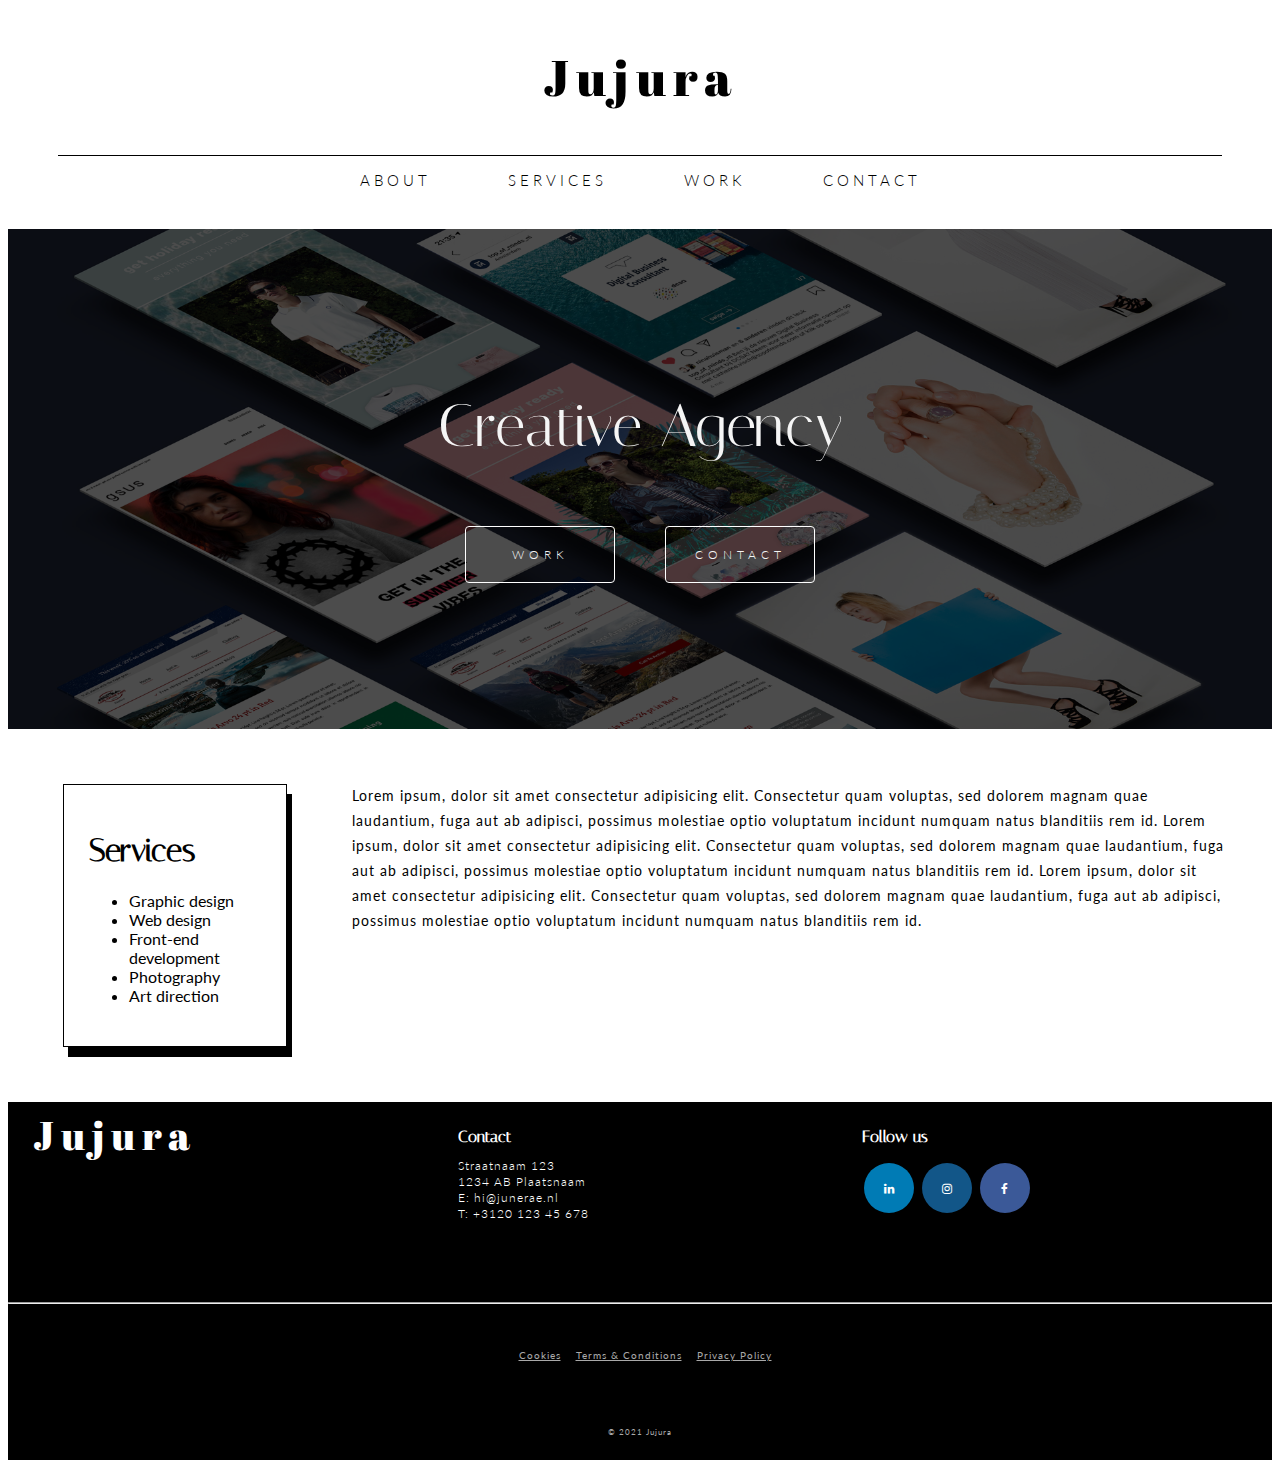
<file: June_Djamaloedin_Hackaton_eindopdrachthtmlcss/index.html>
<!DOCTYPE html>
<html>

<head>

    <title> Jujura Creative Agency</title>
    <!-- Font Awesome icons -->
    <link rel="stylesheet" type="text/css" href="style.css">
    <link rel="stylesheet" href="https://cdnjs.cloudflare.com/ajax/libs/font-awesome/4.7.0/css/font-awesome.min.css">
    <!-- Google fonts -->
    <link rel="preconnect" href="https://fonts.gstatic.com">
    <link href="https://fonts.googleapis.com/css2?family=Abril+Fatface&family=Italiana&family=Lato:ital,wght@0,100;0,300;0,400;0,700;0,900;1,100;1,300;1,400;1,700;1,900&display=swap" rel="stylesheet">
</head>

<body>


  <header>
    <a href="index.html"><p class="logo">Jujura</p></a>

    <div class="nav-containter">
      <nav>
        <a href="about.html">About</a>
        <a href="services.html">Services</a>
        <a href="work.html">Work</a>
        <a href="contact.html">Contact</a>
      </nav>
    </div>

  </header>



  <main class="main-home">
    <div class="header-overlay">

      <h1>Creative Agency</h1>
      <div class="header-buttons">

        <a href="www.google.com"><button type="button">Work</button></a>
        <a href="www.google.com"><button type="button">Contact</button></a>


      </div>
    </div>
  </main>



  <div class="page-content">
    <aside class="widget-area">
      <h1>Services</h1>
      <ul>
        <li>Graphic design</li>
        <li>Web design</li>
        <li>Front-end development</li>
        <li>Photography</li>
        <li>Art direction</li>

      </ul>

    </aside>

    <div class="main-text">
      <p>Lorem ipsum, dolor sit amet consectetur adipisicing elit. Consectetur quam voluptas,
        sed dolorem magnam quae laudantium, fuga aut ab adipisci, possimus molestiae optio
        voluptatum incidunt numquam natus blanditiis rem id.

        Lorem ipsum, dolor sit amet consectetur adipisicing elit. Consectetur quam voluptas,
        sed dolorem magnam quae laudantium, fuga aut ab adipisci, possimus molestiae optio
        voluptatum incidunt numquam natus blanditiis rem id.

        Lorem ipsum, dolor sit amet consectetur adipisicing elit. Consectetur quam voluptas,
        sed dolorem magnam quae laudantium, fuga aut ab adipisci, possimus molestiae optio
        voluptatum incidunt numquam natus blanditiis rem id.
      </p>

    </div>
  </div>

  <footer>
    <div class="footer-columns">
      <div class="footer-column1">
        <p class="logo-footer">Jujura</p>
      </div>

      <div class="footer-column2">
        <h4>Contact</h4>
        <p>
          Straatnaam 123 <br>
          1234 AB Plaatsnaam <br>
          E: hi@junerae.nl <br>
          T: +3120 123 45 678 <br>
        </p>
      </div>

      <div class="footer-column3">
        <h4>Follow us</h4>
        <p>
          <a href="https://www.linkedin.com/in/june-rae-a3963492/" class="fa fa-linkedin decoration-fa"></a>
          <a href="https://www.instagram.com/junerae_/?hl=en" class="fa fa-instagram decoration-fa"></a>
          <a href="https://www.facebook.com/junerae.nl" class="fa fa-facebook decoration-fa"></a>



        </p>
      </div>
    </div>

    <hr>
    <div class="footer-bottom">
      <p class="docs">
        <a href="#">Cookies</a>
        <a href="#">Terms & Conditions</a>
        <a href="#">Privacy Policy</a>
      </p>
    </div>

    <p class="copyright">
      © 2021 Jujura
    </p>


  </footer>



</body>

</html>
</file>
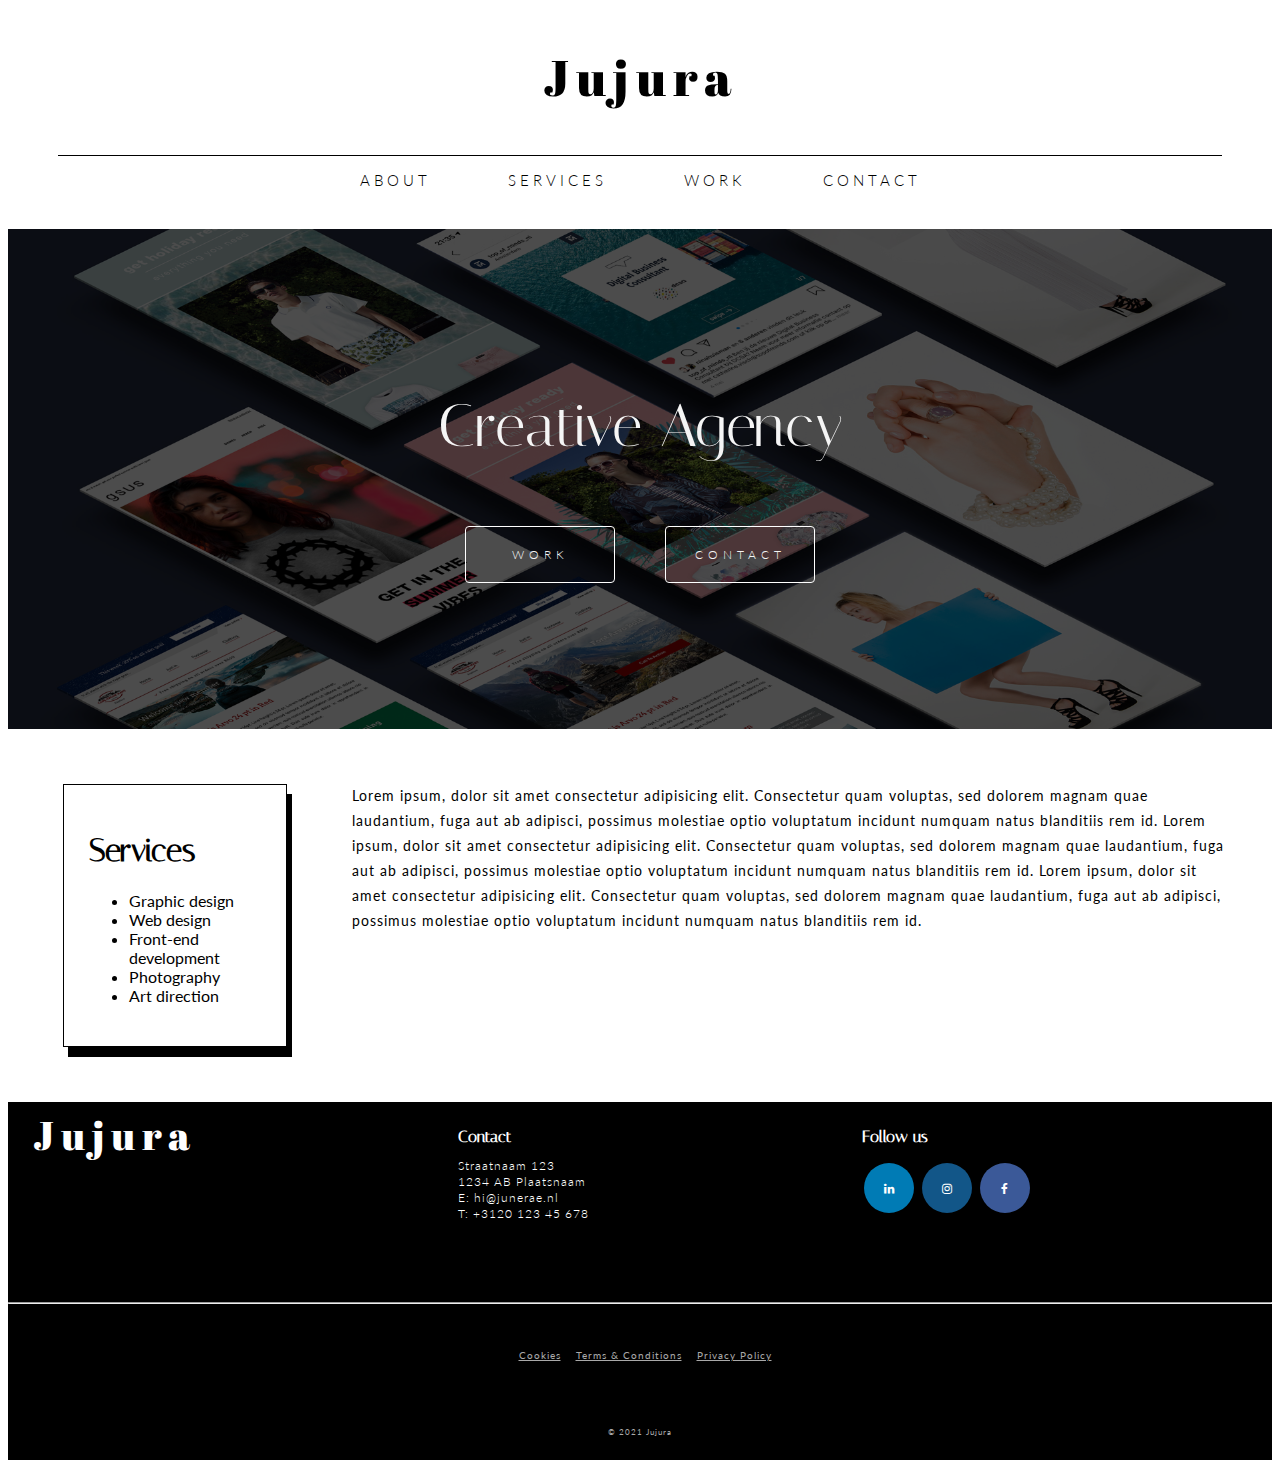
<file: June_Djamaloedin_Hackaton_eindopdrachthtmlcss/about.html>
<!DOCTYPE html>
<html>

<head>
  <style>
    
    @import url('https://fonts.googleapis.com/css2?family=Abril+Fatface&display=swap');
  </style>
    <title> Jujura Creative Agency</title>

    <!-- Font Awesome icons -->
    <link rel="stylesheet" type="text/css" href="style.css">
    <link rel="stylesheet" href="https://cdnjs.cloudflare.com/ajax/libs/font-awesome/4.7.0/css/font-awesome.min.css">
   
    <!-- Google fonts -->
    <link rel="preconnect" href="https://fonts.gstatic.com">
    <link href="https://fonts.googleapis.com/css2?family=Abril+Fatface&family=Italiana&family=Lato:ital,wght@0,100;0,300;0,400;0,700;0,900;1,100;1,300;1,400;1,700;1,900&display=swap" rel="stylesheet">


</head>

<body>


  <header>
    <a href="index.html"><p class="logo">Jujura</p></a>

    <div class="nav-containter">
      <nav>
        <a href="about.html">About</a>
        <a href="services.html">Services</a>
        <a href="work.html">Work</a>
        <a href="contact.html">Contact</a>
      </nav>
    </div>

  </header>



  <main class="main-home">
    <div class="header-overlay">

      <h1>Creative Agency</h1>
      <div class="header-buttons">

        <a href="www.google.com"><button type="button">Work</button></a>
        <a href="www.google.com"><button type="button">Contact</button></a>


      </div>
    </div>
  </main>



  <div class="page-content">
    <aside class="widget-area">
      <h1>Services</h1>
      <ul>
        <li>Graphic design</li>
        <li>Web design</li>
        <li>Front-end development</li>
        <li>Photography</li>
        <li>Art direction</li>

      </ul>

    </aside>

    <div class="main-text">
      <p>Lorem ipsum, dolor sit amet consectetur adipisicing elit. Consectetur quam voluptas,
        sed dolorem magnam quae laudantium, fuga aut ab adipisci, possimus molestiae optio
        voluptatum incidunt numquam natus blanditiis rem id.

        Lorem ipsum, dolor sit amet consectetur adipisicing elit. Consectetur quam voluptas,
        sed dolorem magnam quae laudantium, fuga aut ab adipisci, possimus molestiae optio
        voluptatum incidunt numquam natus blanditiis rem id.

        Lorem ipsum, dolor sit amet consectetur adipisicing elit. Consectetur quam voluptas,
        sed dolorem magnam quae laudantium, fuga aut ab adipisci, possimus molestiae optio
        voluptatum incidunt numquam natus blanditiis rem id.
      </p>

    </div>
  </div>

  <footer>
    <div class="footer-columns">
      <div class="footer-column1">
        <p class="logo-footer">Jujura</p>
      </div>

      <div class="footer-column2">
        <h4>Contact</h4>
        <p>
          Straatnaam 123 <br>
          1234 AB Plaatsnaam <br>
          E: hi@junerae.nl <br>
          T: +3120 123 45 678 <br>
        </p>
      </div>

      <div class="footer-column3">
        <h4>Follow us</h4>
        <p>
          <a href="https://www.linkedin.com/in/june-rae-a3963492/" class="fa fa-linkedin decoration-fa"></a>
          <a href="https://www.instagram.com/junerae_/?hl=en" class="fa fa-instagram decoration-fa"></a>
          <a href="https://www.facebook.com/junerae.nl" class="fa fa-facebook decoration-fa"></a>



        </p>
      </div>
    </div>

    <hr>
    <div class="footer-bottom">
      <p class="docs">
        <a href="#">Cookies</a>
        <a href="#">Terms & Conditions</a>
        <a href="#">Privacy Policy</a>
      </p>
    </div>

    <p class="copyright">
      © 2021 Jujura
    </p>


  </footer>



</body>

</html>
</file>
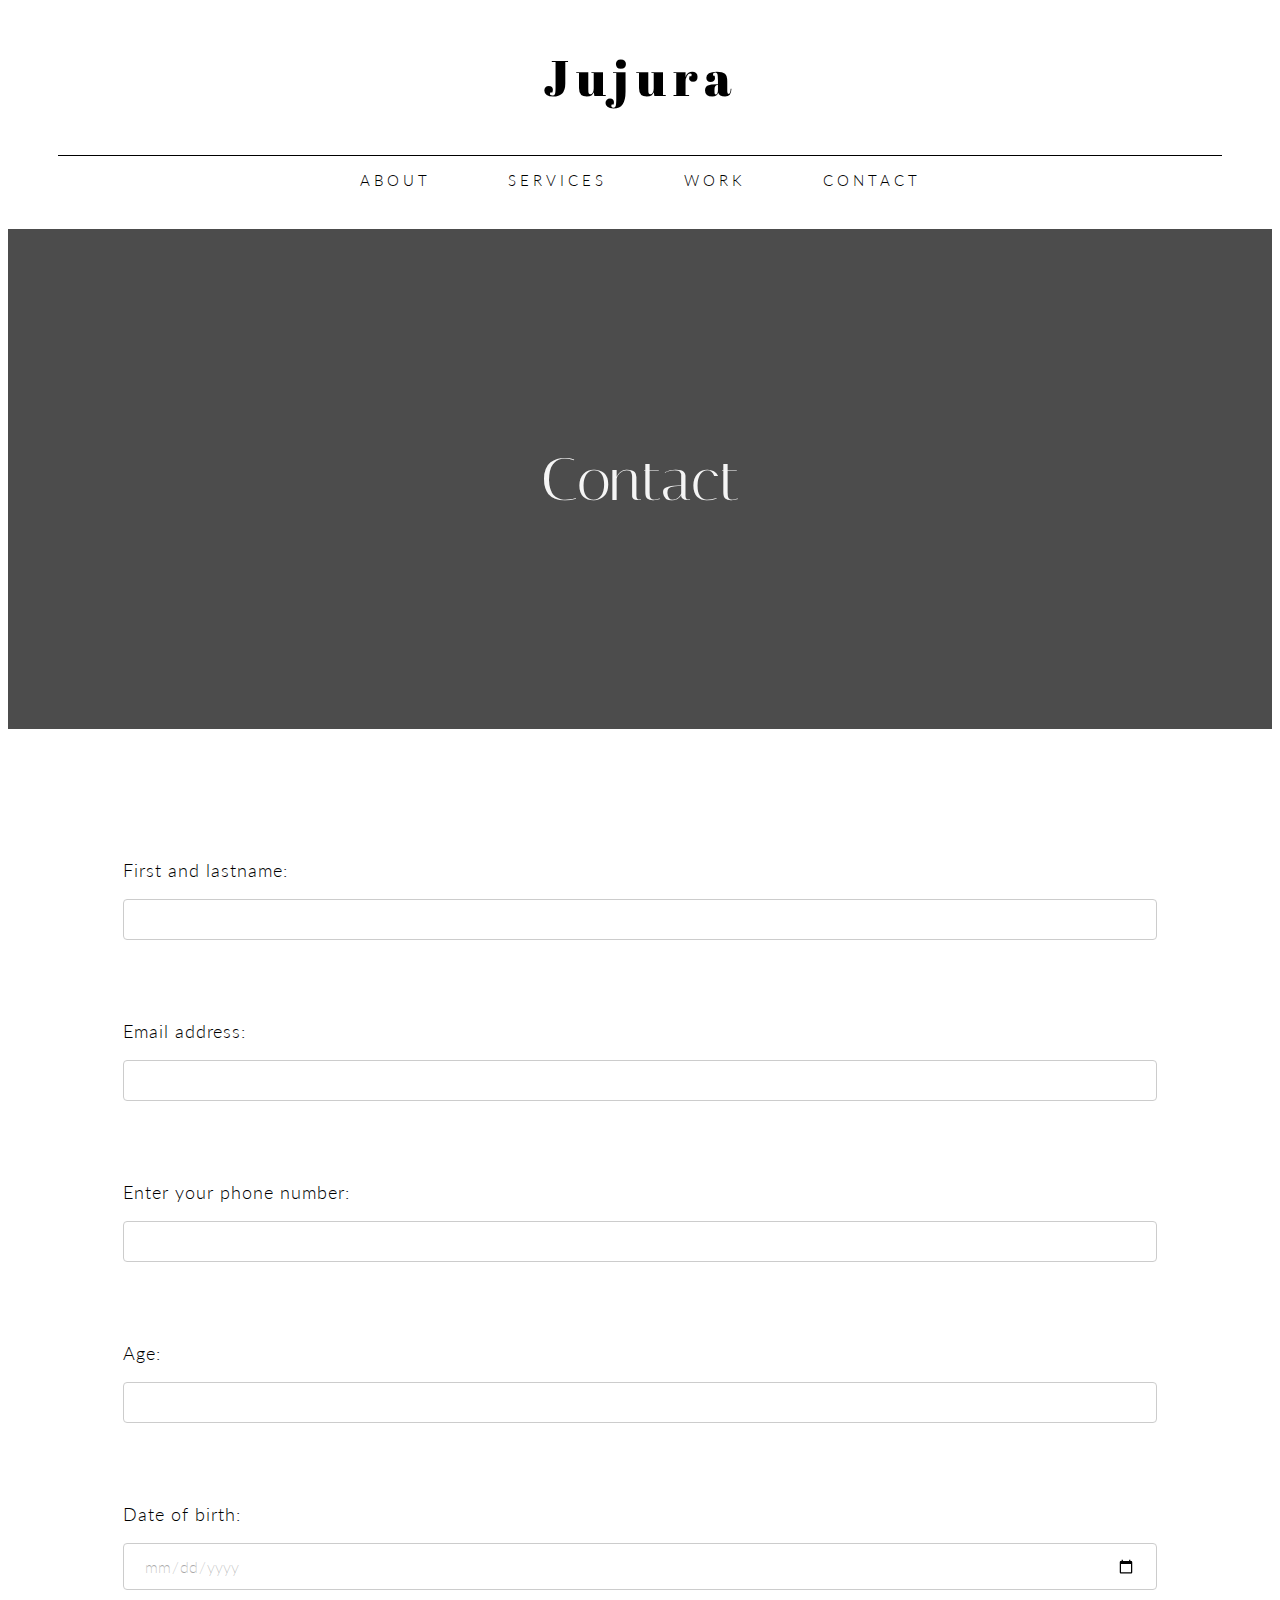
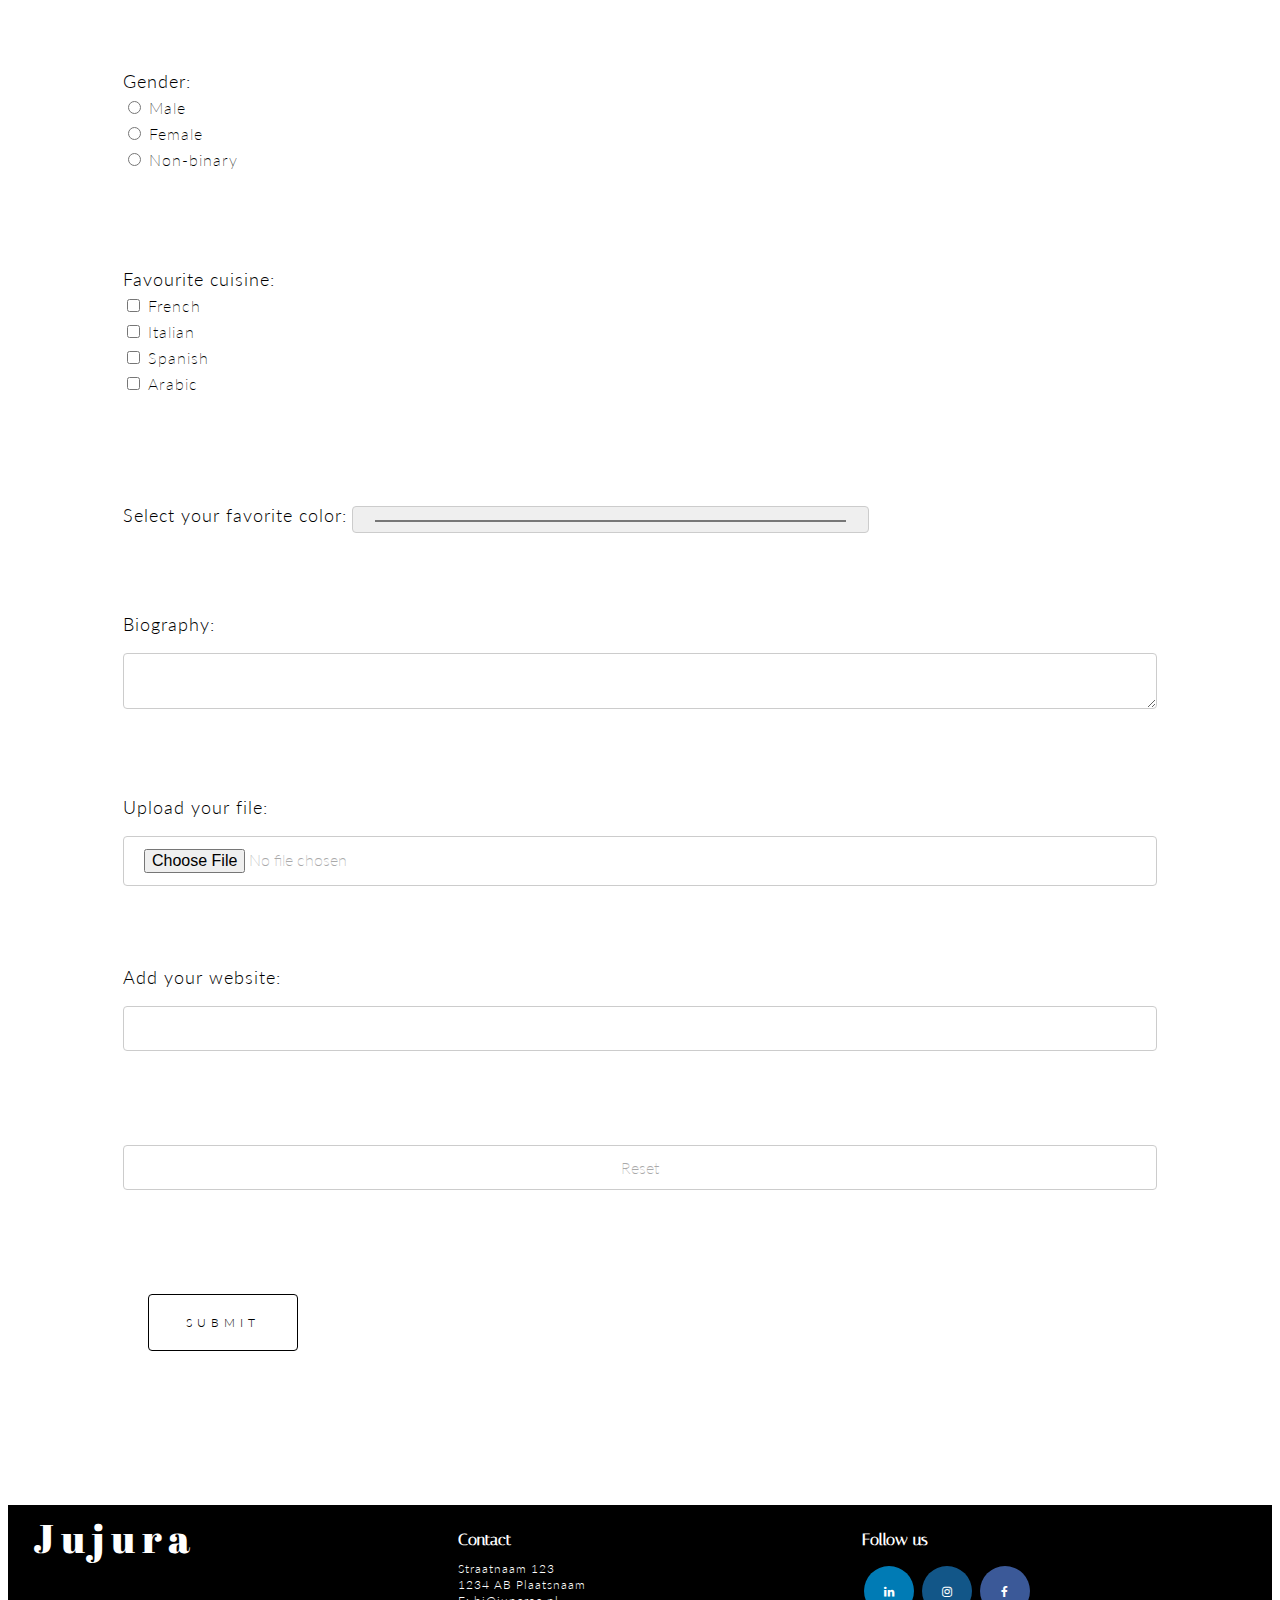
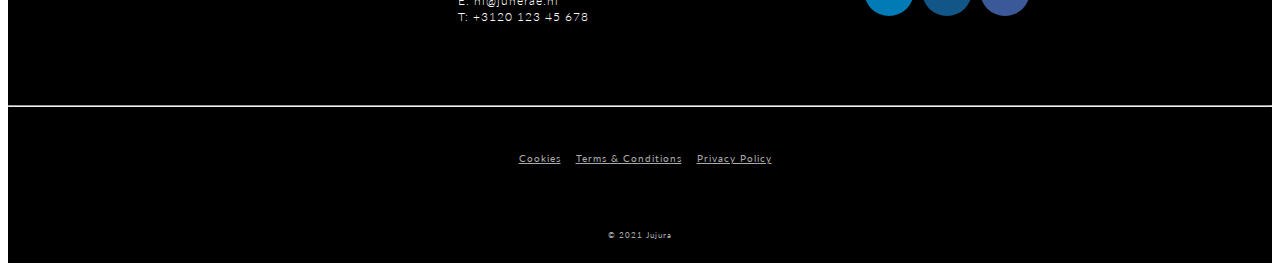
<file: June_Djamaloedin_Hackaton_eindopdrachthtmlcss/contact.html>
<!DOCTYPE html>
<html>

<head>
    <style>
        @import url('https://fonts.googleapis.com/css2?family=Abril+Fatface&display=swap');
    </style>
    <title> Jujura Creative Agency</title>

    <!-- Font Awesome icons -->
    <link rel="stylesheet" type="text/css" href="style.css">
    <link rel="stylesheet" href="https://cdnjs.cloudflare.com/ajax/libs/font-awesome/4.7.0/css/font-awesome.min.css">

    <!-- Google fonts -->
    <link rel="preconnect" href="https://fonts.gstatic.com">
    <link
        href="https://fonts.googleapis.com/css2?family=Abril+Fatface&family=Italiana&family=Lato:ital,wght@0,100;0,300;0,400;0,700;0,900;1,100;1,300;1,400;1,700;1,900&display=swap"
        rel="stylesheet">


</head>

<body>


    <header>
        <a href="index.html">
            <p class="logo">Jujura</p>
        </a>

        <div class="nav-containter">
            <nav>
                <a href="about.html">About</a>
                <a href="services.html">Services</a>
                <a href="work.html">Work</a>
                <a href="contact.html">Contact</a>
            </nav>
        </div>

    </header>



    <main>
        <div class="header-overlay">

            <h1>Contact</h1>
            <div class="header-buttons">


            </div>
        </div>
    </main>

    <div class="container-contact-form">
        <form name="jujura-contact-page-form" method="POST" data-netlify="true">
            <p>
                <label class="contact-page-label">First and lastname:<input type="text" name="name" /></label>
            </p>

            <p>
                <label class="contact-page-label">Email address:<input type="email" name="email" /></label>
            </p>

            <p>
                <label class="contact-page-label" for="phone">Enter your phone number:</label>
                <input type="tel" id="phone" name="phone" />
            </p>

            <p>
                <label class="contact-page-label">Age:<input type="number" /></label>
            </p>

            <p>
                <label class="contact-page-label">Date of birth:<input type="date" /></label>
            </p>

            <p>
                <label class="contact-page-label">Gender:</label> <br>
                <input type="radio" id="male" name="gender" value="male">
                <label class="radio-answer" for="male">Male</label><br>
                <input type="radio" id="female" name="gender" value="female">
                <label class="radio-answer" for="female">Female</label><br>
                <input type="radio" id="other" name="gender" value="non-binary">
                <label class="radio-answer" for="non-binary">Non-binary</label><br> <br> <br>
            </p>

            <p>
                <label class="contact-page-label">Favourite cuisine: <br></label>
                <input type="checkbox" id="French" name="french" value="french">
                <label class="label-answer" for="French"> French</label><br>
                <input type="checkbox" id="italian" name="italian" value="italian">
                <label class="label-answer" for="italian"> Italian</label><br>
                <input type="checkbox" id="spanish" name="spanish" value="spanish">
                <label class="label-answer" for="spanish"> Spanish</label><br>
                <input type="checkbox" id="arabic" name="arabic" value="arabic">
                <label class="label-answer" for="arabic"> Arabic</label><br> <br> <br>
            </p>

            <p>
                <label class="contact-page-label" for="favcolor">Select your favorite color:</label>
                <input type="color" id="favcolor" name="favcolor">
            </p>

            <p>
                <label class="contact-page-label">Biography: <textarea class="textarea"
                        name="message"></textarea></label>

            </p>

            <p>
                <label class="contact-page-label" for="uploadfile">Upload your file:</label>
                <input type="file" id="uploadfile" name="uploadfile">
            </p>

            <p>
                <label class="contact-page-label" for="your-website">Add your website:</label>
                <input type="url" id="your-website" name="your-website">
            </p>

            <p>
                <input class="reset-btn" type="reset">
            </p>

            <p>
                <button class="submit-btn" type="submit">Submit</button>
            </p>
        </form>
    </div>






    <footer>
        <div class="footer-columns">
            <div class="footer-column1">
                <p class="logo-footer">Jujura</p>
            </div>

            <div class="footer-column2">
                <h4>Contact</h4>
                <p>
                    Straatnaam 123 <br>
                    1234 AB Plaatsnaam <br>
                    E: hi@junerae.nl <br>
                    T: +3120 123 45 678 <br>
                </p>
            </div>

            <div class="footer-column3">
                <h4>Follow us</h4>
                <p>
                    <a href="https://www.linkedin.com/in/june-rae-a3963492/" class="fa fa-linkedin"></a>
                    <a href="https://www.instagram.com/junerae_/?hl=en" class="fa fa-instagram"></a>
                    <a href="https://www.facebook.com/junerae.nl" class="fa fa-facebook"></a>



                </p>
            </div>
        </div>

        <hr>
        <div class="footer-bottom">
            <p class="docs">
                <a href="#">Cookies</a>
                <a href="#">Terms & Conditions</a>
                <a href="#">Privacy Policy</a>
            </p>
        </div>

        <p class="copyright">
            © 2021 Jujura
        </p>


    </footer>



</body>

</html>
</file>
<file: June_Djamaloedin_Hackaton_eindopdrachthtmlcss/style.css>
/* For mobile phones */


body {
    font-family: lato, sans-serif;
}


h1 {
    font-family: Italiana, serif;
    color: black;
}



h4 {
    font-family: Italiana, serif;
}



p {
    font-family: lato, sans-serif;
    font-size: 14px;
    color: black;
    letter-spacing: 1px;
    line-height: 25px;
}


main h1 {
    font-family: Italiana, serif;
    font-size: 80px;
    color:whitesmoke;
    font-weight: lighter;
    text-align: center;
}


.logo {
    font-family: 'Abril Fatface', cursive;
    font-size: 80px;
    text-align: center;
    letter-spacing: 7px;
}


.nav-container {
    display: flex; 
    justify-content: center;
    flex-flow: row nowrap;
}


nav {
    text-align: center;
    font-family: Lato, sans-serif;
    font-size: 12px;
    background-color: white;
    padding: 15px;
    border-top: 1px solid black;
    font-weight: 100;
    letter-spacing: 4px;
}


nav a {
    padding-bottom: 25px;
    font-size: 12px;
    margin-right: 10px;
    margin-left: 10px; 
    text-transform: uppercase;
}


a {
    text-decoration: none;
    color: black;
}


a:hover {
    text-decoration: underline;
    color:plum;
    font-weight: 500;
}


a:active {
    text-decoration: underline;
    color:purple;
}


.main-home {
    color: white;
    background-image: url("media/junerae-creativedesigner-home-banner-1.jpg");
    background-size: cover;
    height: 500px;
    background-repeat: no-repeat;
    background-position: center;
}



#video_box {
    display: flex;
    justify-content: start;
    flex-direction: column;
}


#video_overlays {
    position:absolute;
    width:100%;
    min-height: 50%;
    background-color: rgba(0, 0, 0, 0.5);
    z-index:10;
    text-align:left;
    padding: 20px;
}



/* Style the video: 100% width and height to cover the entire window */
#myVideo {
    position: relative;
    right: 0;
    bottom: 0;
    min-width: 100%;
    min-height: 100%;
  }
  
  /* Add some content at the bottom of the video/page */
  .content {
    position: fixed;
    float: left;
    bottom: 0;
    background: rgba(0, 0, 0, 0.5);
    color: #f1f1f1;
    width: 100%;
    padding: 20px;
  }
  
  /* Style the button used to pause/play the video */
  #myBtn {
    width: 200px;
    font-size: 18px;
    padding: 10px;
    border: none;
    background: #000;
    color: #fff;
    cursor: pointer;
  }
  
  #myBtn:hover {
    background: #ddd;
    color: black;
  }



.header-overlay {
    display: flex;
    justify-content: center;
    flex-flow: column wrap;
    align-content: center;
    background-color: black;    
    background-color: rgba(0, 0, 0, 0.7);
    background-size: cover;
    position:relative;
    height: 500px;
}


.header-buttons {
    display: flex;
    justify-content: center;
    flex-flow: row nowrap;
    align-content: center;
}


button {
    background-color: transparent;
    color: whitesmoke;
    border: 1px solid whitesmoke;
    width: 150px; 
    padding: 20px;
    margin: 25px;
    text-align: center; 
    vertical-align: middle;
    font-family: lato, sans-serif;
    text-transform: uppercase;
    font-size: 12px;
    letter-spacing: 5px;
    border-radius: 4px;
}


button:hover {
    background-color: whitesmoke;
    color: black;
}


.page-content {
    display: grid;
    grid-template-columns: 6fr;
    padding: 25px;
    grid-template-rows: 1fr;
    grid-template-areas:
    "w"
    "m"
    "m"
    "m"
    "m"
    "m";
}


.widget-area {
    background-color: white;
    border: 1px solid black;
    padding: 25px;
    margin: 30px;
    color: black;
    grid-area: w;
    box-shadow: 5px 10px #000;
    grid-area: w;
}


.main-text {
    grid-area: m;
}

.main-text p {
    color: black;
}

footer {
    background-color: black;
    color: white;
    background-size: cover;
}

.footer-columns {
    display: grid;
    grid-template-columns: 1fr 1fr 1fr;
    grid-template-rows: 100px;
    padding: 25px;
    margin-bottom: 50px;
    grid-template-areas:
    "f g h";
}


.footer-columns h4 {
    margin: 0px;
}


.footer-columns p {
    font-family: Lato, sans-serif;
    font-weight: 300;
    color: white;
    font-size: 12px;
    line-height: 16px;
    padding: 0px;
}


.footer-column1 {
    grid-area: f;
    display: flex;
    justify-content: flex-start;
    align-content:flex-start;
}

p.logo-footer {
    font-family: 'Abril Fatface', cursive;
    font-size: 40px;
    text-align: center;
    letter-spacing: 7px;
    color: white;
    margin: 0px;
}

.footer-column2 {
    grid-area: g;
    display: flex;
    justify-content: flex-start;
    flex-flow: column nowrap;
    padding: 0px 20px;
}


.footer-column3 {
    grid-area: h;
    text-align: left;
    padding: 0px 20px;
}


.footer-bottom {
    display: flex;
    justify-content: center;
    flex-flow: row wrap;
}

.docs a {
    color: darkgrey;
    padding-left: 10px;
    padding-right: 10ppx;
    font-size: 10px;
    text-decoration: underline;
}


.copyright {
    color: darkgrey;
    text-align: center;
    font-size: 8px;
    padding-bottom: 15px;
}






/* Style all font awesome icons */

.decoration-fa{
    padding:15px;
    margin: 5px;
    text-align:center;
    text-decoration: none;
    border-radius: 50%;
    background: #F0F0F0;
    color: #282828;
    width:18px;
    height:18px;    
}


  /* Add a hover effect if you want */
  .fa:active {
    color: black;
  }
  
  /* Set a specific color for each brand */

  .fa-facebook {
    background: #3B5998;
    color: white;
    border-radius: 50%;
  }
  
  .fa-linkedin {
    background: #007bb5;
    color: white;
    border-radius: 50%;
  }

  .fa-instagram {
    background: #125688;
    color: white;
    border-radius: 50%;
  }




  /* CONTACT PAGE FORM */


.container-contact-form {
    display: flex;
    justify-content: space-around;
    flex-direction: column;
    padding: 50px 50px;

}


.contact-page-label {
    font-family: lato, sans-serif;
    font-size: 30px;
    color: #000;
    font-weight: 300;
}


input[type=text] {
    width: 100%;
    padding: 12px 20px;
    margin-top: 15px;
    margin-bottom: 35px;
    display: inline-block;
    border: 1px solid #ccc;
    border-radius: 4px;
    box-sizing: border-box;
  }


input[type=email] {
    width: 100%;
    padding: 12px 20px;
    margin-top: 15px;
    margin-bottom: 35px;
    display: inline-block;
    border: 1px solid #ccc;
    border-radius: 4px;
    box-sizing: border-box;
  }


input[type=tel] {
    width: 100%;
    padding: 12px 20px;
    margin-top: 15px;
    margin-bottom: 35px;
    display: inline-block;
    border: 1px solid #ccc;
    border-radius: 4px;
    box-sizing: border-box;
  }


input[type=number] {
    width: 100%;
    padding: 12px 20px;
    margin-top: 15px;
    margin-bottom: 35px;
    display: inline-block;
    border: 1px solid #ccc;
    border-radius: 4px;
    box-sizing: border-box;
  }


input[type=date] {
    width: 100%;
    padding: 12px 20px;
    margin-top: 15px;
    margin-bottom: 35px;
    display: inline-block;
    border: 1px solid #ccc;
    border-radius: 4px;
    box-sizing: border-box;
    font-family: lato, sans-serif;
    font-size: 20px;
    color: darkgrey;
    font-weight: 200;
  }

  
input[type=color] {
    width: 100%;
    padding: 12px 20px;
    margin-top: 15px;
    margin-bottom: 35px;
    display: inline-block;
    border: 1px solid #ccc;
    border-radius: 4px;
    box-sizing: border-box;
  }


.textarea {
    width: 100%;
    padding: 12px 20px;
    margin-top: 15px;
    margin-bottom: 35px;
    display: inline-block;
    border: 1px solid #ccc;
    border-radius: 4px;
    box-sizing: border-box;
  }


input[type=file] {
    width: 100%;
    padding: 12px 20px;
    margin-top: 15px;
    margin-bottom: 35px;
    display: inline-block;
    border: 1px solid #ccc;
    border-radius: 4px;
    box-sizing: border-box;
    font-family: lato, sans-serif;
    font-size: 20px;
    color: darkgrey;
    font-weight: 200;
  }


input[type=url] {
    width: 100%;
    padding: 12px 20px;
    margin-top: 15px;
    margin-bottom: 35px;
    display: inline-block;
    border: 1px solid #ccc;
    border-radius: 4px;
    box-sizing: border-box;
    font-family: lato, sans-serif;
    font-size: 20px;
    color: darkgrey;
    font-weight: 200;
  }

  
input[type=reset] {
    width: 100%;
    padding: 12px 20px;
    margin-top: 15px;
    margin-bottom: 35px;
    display: inline-block;
    border: 1px solid #ccc;
    border-radius: 4px;
    box-sizing: border-box;
    font-family: lato, sans-serif;
    font-size: 20px;
    color: darkgrey;
    font-weight: 200;
  }


.reset-btn {
      background-color: white;
      border: 1px solid black;
      color: black;
  }


.reset-btn:hover {
    background-color: pink;
    border: 1px solid black;
    color: black;
}


.reset-btn:active {
    background-color: red;
    border: 1px solid black;
    color: black;
}


input[type=submit] {
    width: auto;
  }


.submit-btn {
    border: 1px solid black;
    background-color: white;
    color: black;
}
  

.radio-answer {
    font-family: lato, sans-serif;
    font-size: 20px;
    color: #000;
    font-weight: 200;
}


.label-answer {
    font-family: lato, sans-serif;
    font-size: 20px;
    color: #000;
    font-weight: 200;
}


.main-work {
    display: grid;
    grid-template-columns: 50% 50%;
    grid-template-rows: fit-content(33%) fit-content(33%) fit-content(33%);
}


.work-article {
    text-align: center;
    margin: 10px;
}


.work-article h2 {
    font-family: lato, sans-serif;
    font-size: 20px;
    margin: 10px;
    text-align: left;
}


.work-article p {
    margin: 10px;
    text-align: left;
    color: black;
}


.work-article img {
    width: 94%;
}


.banner {
    grid-column: 1 / span 2;
    grid-row: 3 / 4;
    background-image: url("https://www.junerae.nl/wp-content/uploads/2020/04/portfolio-item-capeum.png");
    background-color: #000;
    height: 100%;
    background-position: center; 
    background-repeat: no-repeat;
    background-size: cover; 
}


.banner-text {
    background-color: rgba(0, 0, 0, .5);
    margin: 30px;
    padding: 10px 25px;
    align-self: center;
}


.banner-text h1, p{
    padding: 15px;
    color: white;
}














  /* For desktop */

@media only screen and (min-width: 768px) {
 
  
    .page-content {
        display: grid;
        padding: 25px;
        grid-template-columns: 2fr 6fr;
        grid-template-rows: 1fr 7fr;
        grid-template-areas:
        "w m"
        "w m"
        "w m"
        "w m"
        "w m"
        "w m"
        "w m"
        "w m";
    }


    .widget-area {
        background-color: white;
        border: 1px solid black;
        padding: 25px;
        margin-right: 50px;
        color: black;
        grid-area: w;
        box-shadow: 5px 10px #000;
    }
    

    .main-text {
        grid-area: m;
    }


    main h1 {
        font-family: Italiana, serif;
        font-size: 60px;
        color:whitesmoke;
        text-align: center;
    }


    .logo {
        font-family: 'Abril Fatface', cursive;
        font-size: 50px;
        text-align: center;
        letter-spacing: 7px;
        color: black;
    }

  

    nav {
        text-align: center;
        font-family: lato, sans-serif;
        background-color: white;
        border-top: 1px solid black;
        margin-left: 50px;
        margin-right: 50px;
        margin-bottom: 25px;
        font-weight: 300;
        letter-spacing: 4px;
    }


    nav a {
        font-size: 15px;
        padding: 20px;
        padding-left: 25px;
        padding-right: 25px;

    }


    button {
        background-color: transparent;
        color: whitesmoke;
        border: 1px solid white;
        width: 150px; 
        padding: 20px;
        margin: 25px;
        text-align: center; 
        vertical-align: middle;
        font-family: lato, sans-serif;
        font-weight: 300;
        border-radius: 4px;
    }


    /* Style all font awesome icons */
    .fa {
        padding: 20px;
        font-size: 30px;
        width: 10px;
        height: 10px;
        text-align: center;
        text-decoration: none;
        margin: 5px 2px;
    }
    
    /* Add a hover effect if you want */
    .fa:hover {
        width: 20px;
        height: 20px;
        color: black;
    }
    



    .container-contact-form {
        display: flex;
        justify-content: space-around;
        flex-direction: column;
        padding: 50px 50px;
        margin: 50px;

    }


    .contact-page-label {
        font-family: lato, sans-serif;
        font-size: 18px;
        color: #000;
        font-weight: 300;

    }


    input[type=text] {
        width: 100%;
        padding: 12px 20px;
        margin-top: 15px;
        margin-bottom: 35px;
        display: inline-block;
        border: 1px solid #ccc;
        border-radius: 4px;
        box-sizing: border-box;
    }


    input[type=email] {
        width: 100%;
        padding: 12px 20px;
        margin-top: 15px;
        margin-bottom: 35px;
        display: inline-block;
        border: 1px solid #ccc;
        border-radius: 4px;
        box-sizing: border-box;
    }


    input[type=tel] {
        width: 100%;
        padding: 12px 20px;
        margin-top: 15px;
        margin-bottom: 35px;
        display: inline-block;
        border: 1px solid #ccc;
        border-radius: 4px;
        box-sizing: border-box;
    }


    input[type=number] {
        width: 100%;
        padding: 12px 20px;
        margin-top: 15px;
        margin-bottom: 35px;
        display: inline-block;
        border: 1px solid #ccc;
        border-radius: 4px;
        box-sizing: border-box;
    }


    input[type=date] {
        width: 100%;
        padding: 12px 20px;
        margin-top: 15px;
        margin-bottom: 35px;
        display: inline-block;
        border: 1px solid #ccc;
        border-radius: 4px;
        box-sizing: border-box;
        font-family: lato, sans-serif;
        font-size: 16px;
        color: darkgrey;
        font-weight: 200;
    }
  

    input[type=color] {
        width: 50%;
        padding: 12px 20px;
        margin-top: 15px;
        margin-bottom: 35px;
        display: inline-block;
        border: 1px solid #ccc;
        border-radius: 4px;
    }


    .textarea {
        width: 100%;
        padding: 12px 20px;
        margin-top: 15px;
        margin-bottom: 35px;
        display: inline-block;
        border: 1px solid #ccc;
        border-radius: 4px;
        box-sizing: border-box;
    }


    input[type=file] {
        width: 100%;
        padding: 12px 20px;
        margin-top: 15px;
        margin-bottom: 35px;
        display: inline-block;
        border: 1px solid #ccc;
        border-radius: 4px;
        box-sizing: border-box;
        font-family: lato, sans-serif;
        font-size: 16px;
        color: darkgrey;
        font-weight: 200;
    }


    input[type=url] {
        width: 100%;
        padding: 12px 20px;
        margin-top: 15px;
        margin-bottom: 35px;
        display: inline-block;
        border: 1px solid #ccc;
        border-radius: 4px;
        box-sizing: border-box;
        font-family: lato, sans-serif;
        font-size: 16px;
        color: darkgrey;
        font-weight: 200;
    }


    input[type=reset] {
        width: 100%;
        padding: 12px 20px;
        margin-top: 15px;
        margin-bottom: 35px;
        display: inline-block;
        border: 1px solid #ccc;
        border-radius: 4px;
        box-sizing: border-box;
        font-family: lato, sans-serif;
        font-size: 16px;
        color: darkgrey;
        font-weight: 200;
    }


    .reset-btn {
        background-color: white;
        border: 1px solid black;
        color: black;
    }

    .reset-btn:hover {
        background-color: pink;
        border: 1px solid black;
        color: black;
    }


    .reset-btn:active {
        background-color: red;
        border: 1px solid black;
        color: black;
    }


    input[type=submit] {
        width: auto;
    }


    .submit-btn {
        border: 1px solid black;
        background-color: white;
        color: black;
    }

    
    .radio-answer {
        font-family: lato, sans-serif;
        font-size: 16px;
        color: #000;
        font-weight: 200;
    }


    .label-answer {
        font-family: lato, sans-serif;
        font-size: 16px;
        color: #000;
        font-weight: 200;
    }


    .main-work {
        display: grid;
        grid-template-columns: 1fr 7fr 7fr 7fr 7fr 1fr;
        grid-template-rows: fit-content(50%) fit-content(50%);
        grid-template-areas:
        ". article1 article2 article3 article4 ."
        "banner banner banner banner banner banner"
    }


    .work-article {
        text-align: center;
        margin: 5px;
    }

    .article1 {
        grid-area: article1;
    }

    .article2 {
        grid-area: article2;
    }

    .article3 {
        grid-area: article3;
    }

    .article4 {
        grid-area: article4;
    }


    .work-article h2 {
        font-family: lato, sans-serif;
        font-size: 23px;
        font-weight: 400;
        margin: 10px;
        text-align: left;
    }


    .work-article p {
        font-family: lato, sans-serif;
        font-size: 14px;
        font-weight: 300;
        padding: 0px;
        text-align: left;
        color: black;
    }


    .work-article img {
        width: 94%;
    }


    .banner {
        grid-column: 1 / span 2;
        grid-row: 3 / 4;
        background-image: url("https://www.junerae.nl/wp-content/uploads/2020/04/portfolio-item-capeum.png");
        background-color: #000;
        height: 100%;
        background-position: center; 
        background-repeat: no-repeat;
        background-size: cover; 
        grid-area: banner; 
    }


    .banner-text {
        background-color: rgba(0, 0, 0, .5);
        margin: 30px;
        padding: 10px 25px;
        align-self: center;
    }

    
    .banner-text h1, p{
        padding: 15px;
        color: white;
    }


}
</file>
